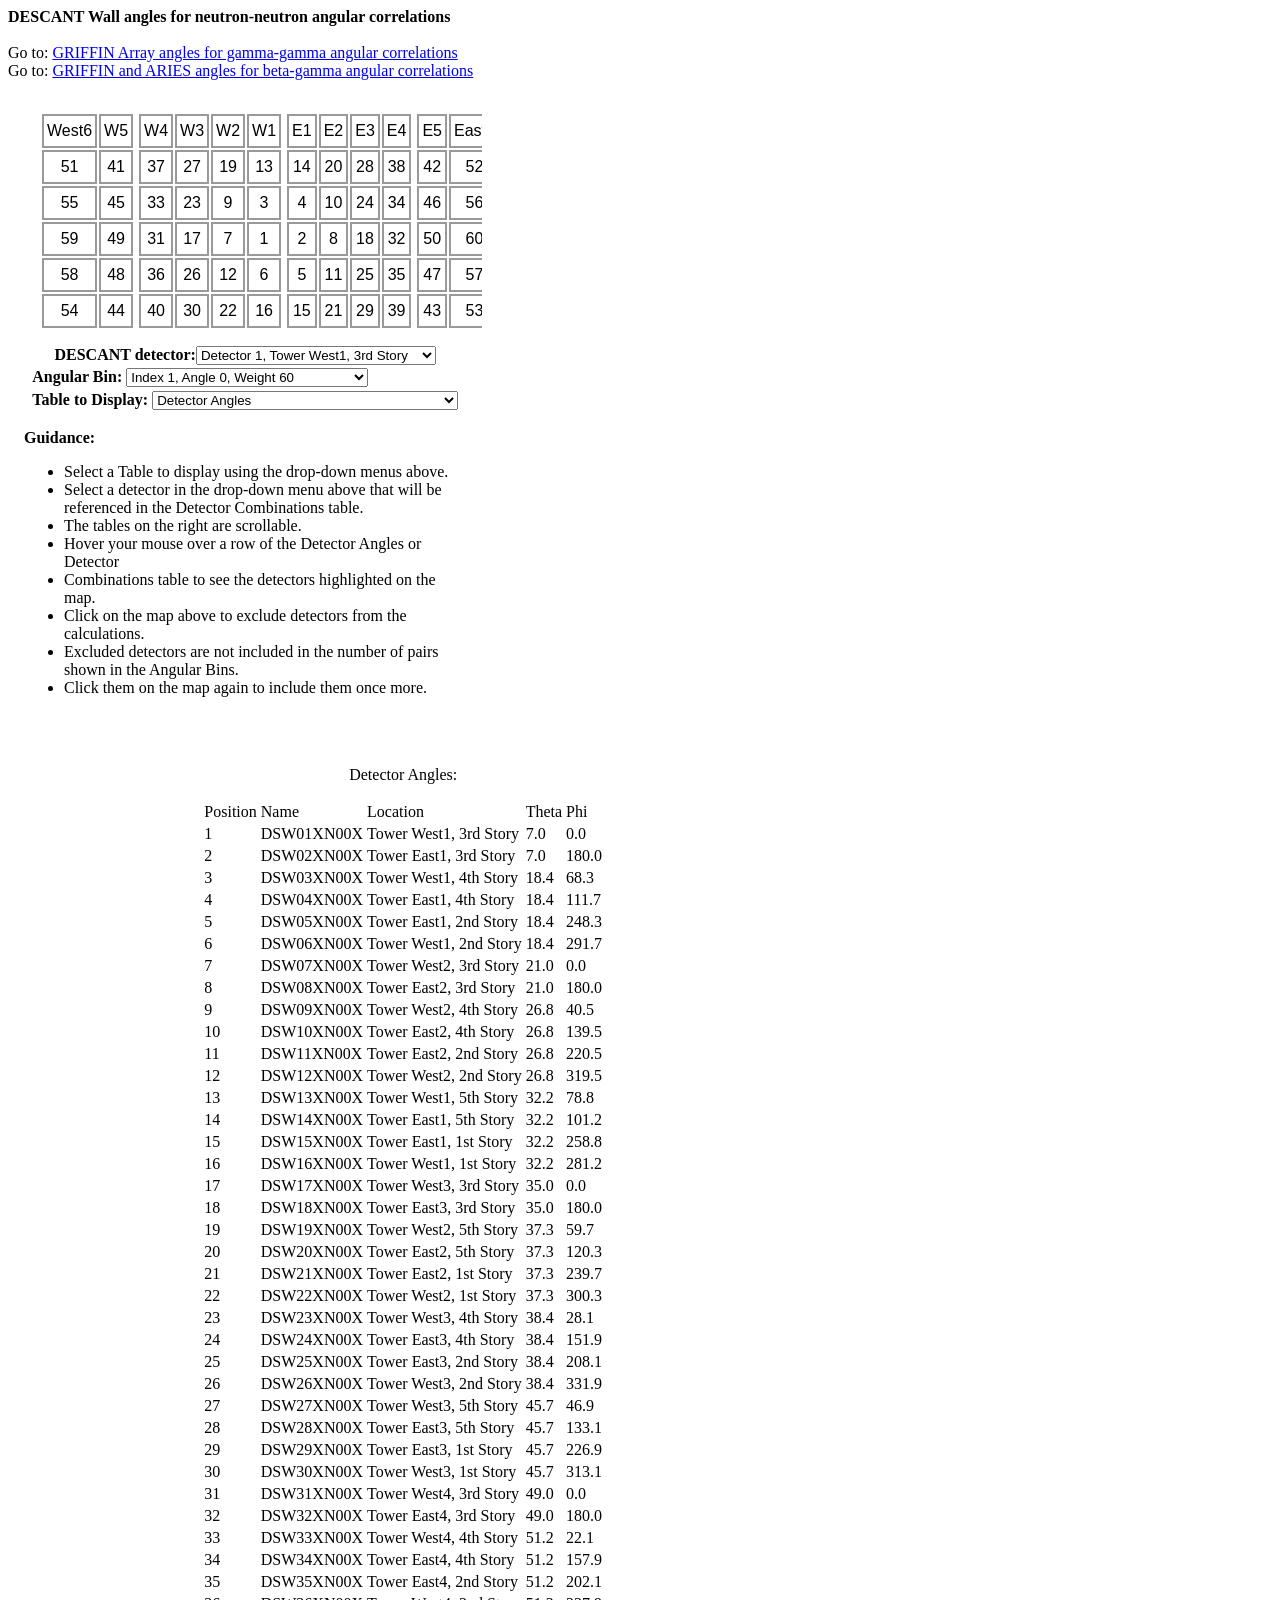
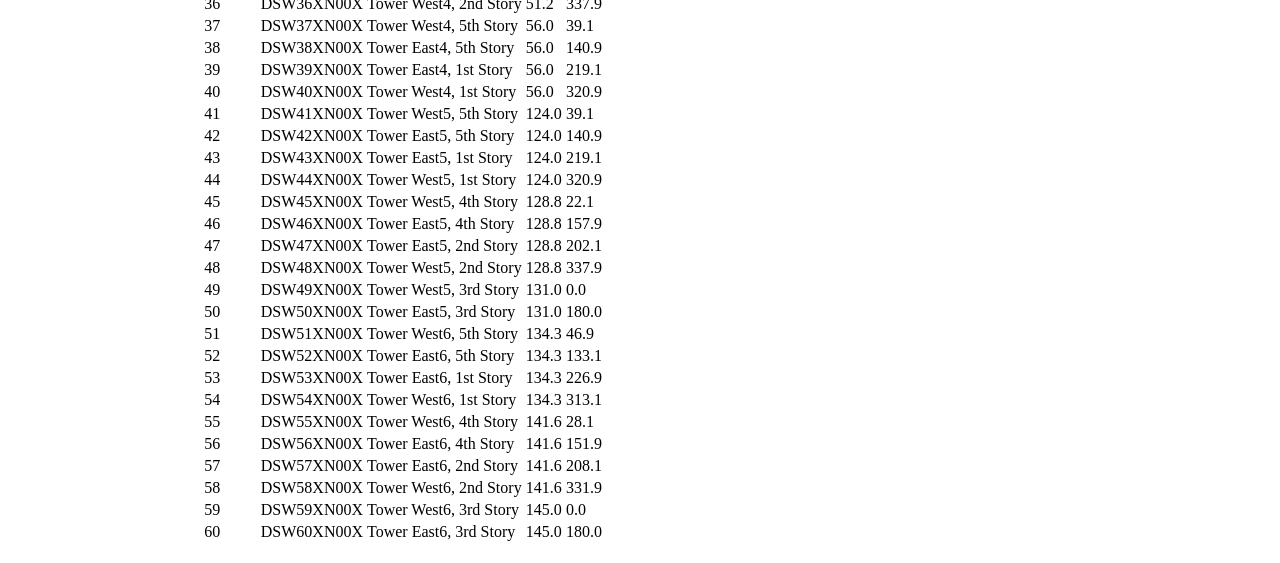
<file: descantWall-angle-mapper.html>
<html>
    <head>
        <title>GRIFFIN Array angles</title>

        <link rel="stylesheet" href="descantWall-angle-mapper.css">
    </head>

    <body>
        <div id='header'><b>DESCANT Wall angles for neutron-neutron angular correlations</b></div>
	  <br>
<div>Go to: <a href="https://adamgarnsworthy.github.io/griffin-angle-mapper/griffin-angle-mapper.html">GRIFFIN Array angles for gamma-gamma angular correlations</a></div>
<div>Go to: <a href="https://adamgarnsworthy.github.io/griffin-aries-angle-mapper/griffin-aries-angle-mapper.html">GRIFFIN and ARIES angles for beta-gamma angular correlations</a></div>

	<div id=ContainerDivMap>
	  <table id="MapTable" class="crystalMap" align="center"></table>

	<table align="center">
	    <label for="crystalSelector" class="right inline"><b>DESCANT detector:</b></label>
	    <select id="crystalSelector" onchange="PlotTables()">
	    </select>
	  </td></tr>
	<tr><td align="left">
	    <label for="angleSelector" class="right inline"><b>Angular Bin:</b></label>
	    <select id="angleSelector" onchange="PlotTables()">
	    </select>
	  </td></tr>
	<tr><td align="left">
	    <label for="tableSelector" class="right inline"><b>Table to Display:</b></label>
	    <select id="tableSelector" onchange="PlotTables()">
	      <option value="crystals">Detector Angles</option>
	      <option value="combinations">Detector Combinations</option>
	      <option value="angles">Angular Bins</option>
	      <option value="angle-combinations">Detector Combinations for a specific angular bin</option>
	    </select>
	  </td></tr>
	</table>

	<p id="instructions" align="left">
	<b>Guidance:</b><br>
	<ul align="left">
	<li>Select a Table to display using the drop-down
	menus above.</li>
	<li>Select a detector in the drop-down menu above that will be
	referenced in the Detector Combinations table.</li>
	<li>The tables on the right are scrollable.</li>
	<li>Hover your mouse over a row of the Detector Angles or Detector
	<li>Combinations table to see the detectors highlighted on the map.</li>
        <li>Click on the map above to exclude detectors from the calculations.</li>
	<li>Excluded detectors are not included in the number of pairs shown in
	the Angular Bins.</li>
	<li>Click them on the map again to include them once more.</li>
        </ul>
	</p>
	</div>

      <div id="ContainerDivTable">
	<p id="TableTitle"></p>
	<table id="MultiTable" align="center"></table>
	</div>
      </div>

      <div id='footer'></div>

      <script src="descantWall-angle-mapper.js" type="text/javascript"></script>

    </body>
</html>
</file>
<file: descantWall-angle-mapper.css>
body {
  background-color: #FFFFFF;
}

#ContainerDivMap {
  width: 35%;
  margin: auto;
  position:sticky;
  top: 5px;
  left: 0px;
  background-color: #FFFFFF;
  padding: 1em;
  border-radius: 1em;
  display: inline-block; 
  vertical-align:top;
  text-align: center;
  overflow: scroll;
}

#ContainerDivTable {
  width: 60%;
  margin: auto;
  position:relative;
  top: 5px;
  right: 0px;
  background-color: #FFFFFF;
  padding: 1em;
  border-radius: 1em;
  display: inline-block; 
  vertical-align:middle;
  text-align: center;
  overflow: scroll;
}
table.crystalMap {
      font: 1em/1.5em Helvetica, sans-serif;
      border: none;
      margin: 1em 1em 1em 1em;
    }
    td {
     border: none;
    }
    td.crystal  {
     border: 2px solid #999;
     padding: 3px;
     vertical-align: middle; 
     text-align: center;
    }
</file>
